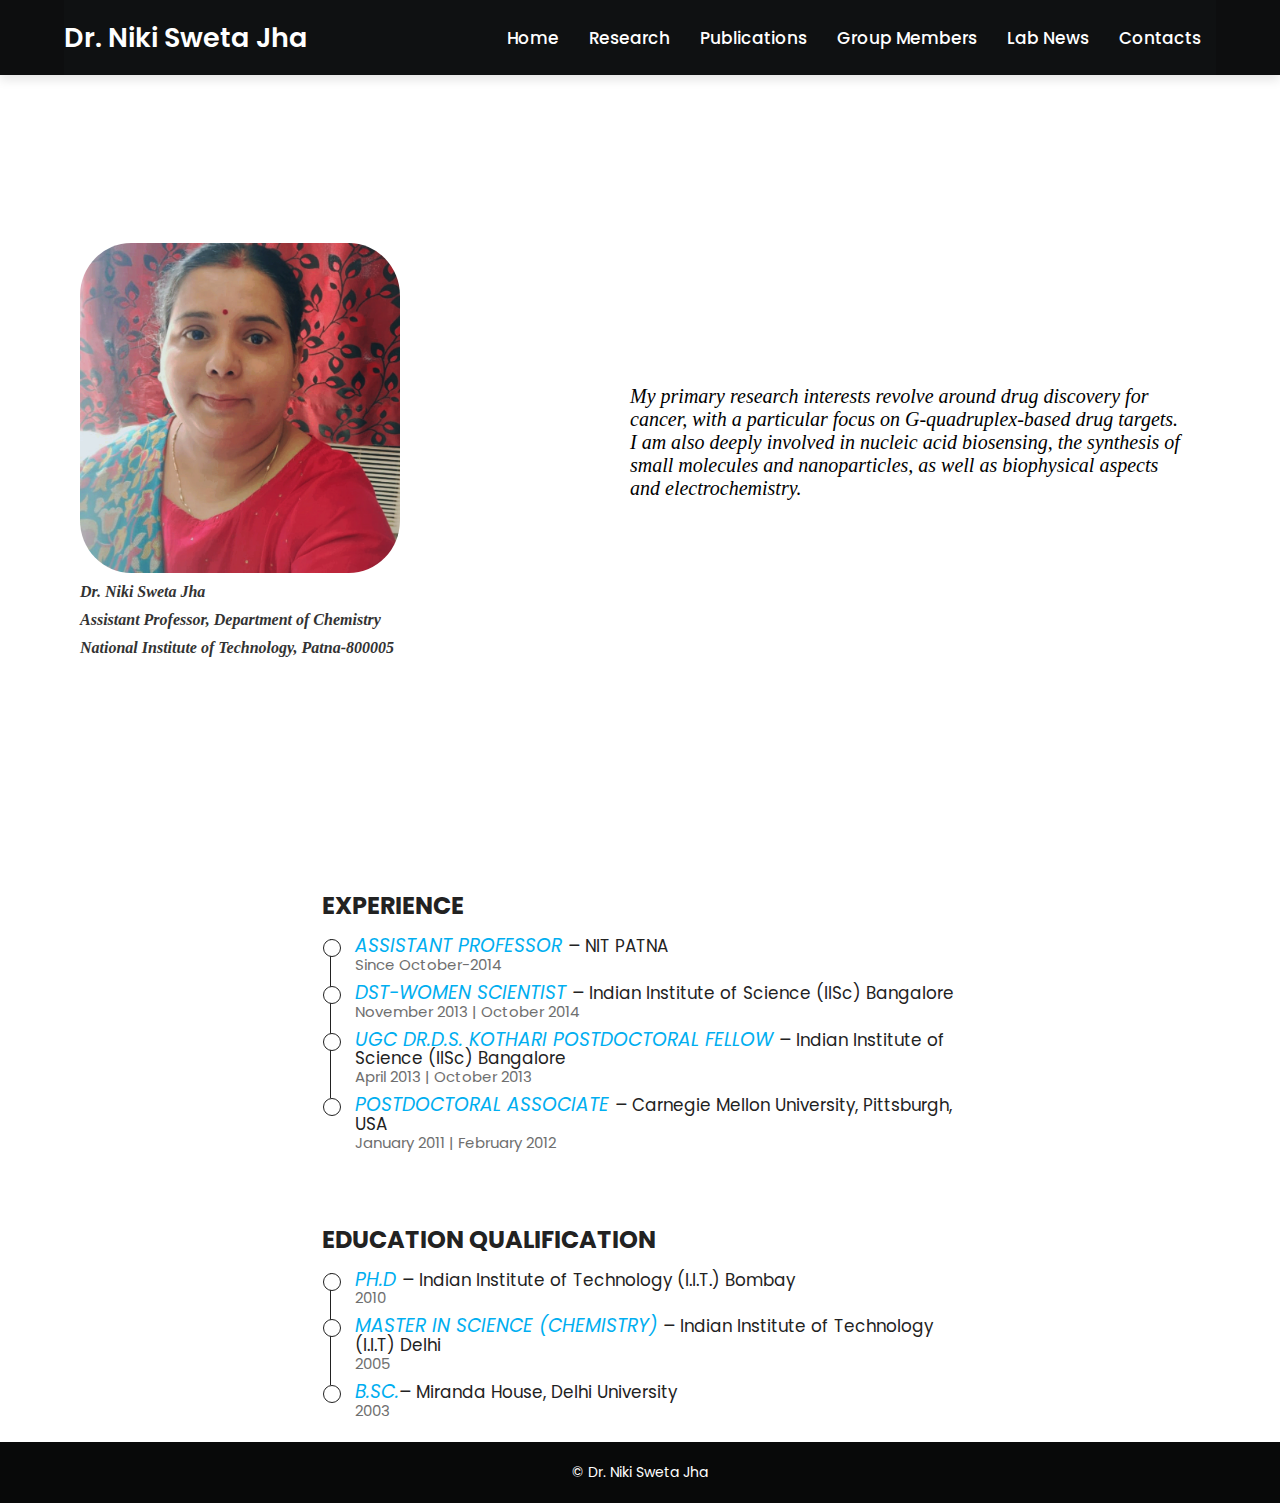
<file: index.html>
<!DOCTYPE html>
<!-- Created By CodingLab - www.codinglabweb.com -->
<html lang="en" dir="ltr">
  <head>
   <meta charset="UTF-8">
   <title>Niki Sweta | Portfolio</title>
  <link rel="stylesheet" href="style.css">
  <link rel="icon" href="img/fevicon.png" type="image/x-icon">
  <!-- Fontawesome CDN Link -->
    <link rel="stylesheet" href="https://cdnjs.cloudflare.com/ajax/libs/font-awesome/5.15.2/css/all.min.css"/>
     <meta name="viewport" content="width=device-width, initial-scale=1.0">
   </head>
<body>
  <nav>
    <div class="navbar">
      <div class="logo"><a href="#"> Dr. Niki Sweta Jha</a></div>
      <ul class="menu">
        <li><a href="index.html">Home</a></li>
        <li><a href="">Research</a></li>
        <li><a href="journal.html">Publications</a></li>
        <li><a href="group_members.html">Group Members</a></li>
        <li><a href="">Lab News</a></li>
        <li><a href="">Contacts</a></li>
      </ul>
    </div>
  </nav>
  <section id="Home">
    <div class="left">
        <img src="img/Profile.jpg" alt="Photo" class="rounded-image">
        <h2 class="heading">
            Dr. Niki Sweta Jha
        </h2>
        <h2 class="heading">
            Assistant Professor, Department of Chemistry
        </h2>
        <h2 class="heading">
            National Institute of Technology, Patna-800005
        </h2>
    </div>
    <div class="right">
        <h3 class="heading1">
            My primary research interests revolve around drug discovery for cancer, with a particular focus on G-quadruplex-based drug targets. I am also deeply involved in nucleic acid biosensing, the synthesis of small molecules and nanoparticles, as well as biophysical aspects and electrochemistry.
        </h3>
    </div>
    
  </section>
  <section id="About">
    <main class="CV-page">
        <div class="CV-grid">
          <div class="CV-grid-column">
            <div class="CV-jobs">
              <h2 class="CV-secondaryHeading CV-jobs-heading">Experience</h2>
              <section class="CV-timeline CV-job">
                <h3 class="CV-timeline-heading"><span class="CV-timeline-heading-title">Assistant Professor </span>&#8211; <span class="CV-timeline-heading-location">NIT PATNA </span><small class="CV-timeline-heading-duration">Since  October-2014</small></h3>
              </section>
              <section class="CV-timeline CV-job">
                <h3 class="CV-timeline-heading"><span class="CV-timeline-heading-title">DST-Women Scientist  </span>&#8211; <span class="CV-timeline-heading-location">Indian Institute of Science (IISc) Bangalore</span><small class="CV-timeline-heading-duration">November 2013 | October 2014 </small></h3>
                
              </section>
              <section class="CV-timeline CV-job">
                <h3 class="CV-timeline-heading"><span class="CV-timeline-heading-title">UGC Dr.D.S. Kothari Postdoctoral Fellow </span>&#8211; <span class="CV-timeline-heading-location">Indian Institute of Science (IISc) Bangalore </span><small class="CV-timeline-heading-duration">April 2013 | October 2013</small></h3>
                
              </section>
              <section class="CV-timeline CV-job">
                <h3 class="CV-timeline-heading"><span class="CV-timeline-heading-title">Postdoctoral Associate </span>&#8211; <span class="CV-timeline-heading-location">Carnegie Mellon University, Pittsburgh, USA  </span><small class="CV-timeline-heading-duration">January 2011 | February 2012</small></h3>
                
              </section>
            </div>
          </div>
        </div>
      </main>
  </section>
  <section id="Category">
    <main class="CV-page">
        <div class="CV-grid">
          <div class="CV-grid-column">
            <div class="CV-jobs">
              <h2 class="CV-secondaryHeading CV-jobs-heading">Education Qualification</h2>
              <section class="CV-timeline CV-job">
                <h3 class="CV-timeline-heading"><span class="CV-timeline-heading-title">Ph.D </span>&#8211; <span class="CV-timeline-heading-location">Indian Institute of Technology (I.I.T.) Bombay </span><small class="CV-timeline-heading-duration">2010</small></h3>
                
              </section>
              <section class="CV-timeline CV-job">
                <h3 class="CV-timeline-heading"><span class="CV-timeline-heading-title">Master in Science (Chemistry)  </span>&#8211; <span class="CV-timeline-heading-location">Indian Institute of Technology (I.I.T) Delhi</span><small class="CV-timeline-heading-duration">2005 </small></h3>
                
              </section>
              <section class="CV-timeline CV-job">
                <h3 class="CV-timeline-heading"><span class="CV-timeline-heading-title">B.SC.</span>&#8211; <span class="CV-timeline-heading-location">Miranda House, Delhi University </span><small class="CV-timeline-heading-duration">2003</small></h3>
                
              </section>
            </div>
          </div>
        </div>
      </main>
  </section>
  
  <footer>
    <p>&copy; Dr. Niki Sweta Jha</p>
  </footer>
</body>
</html>
</file>
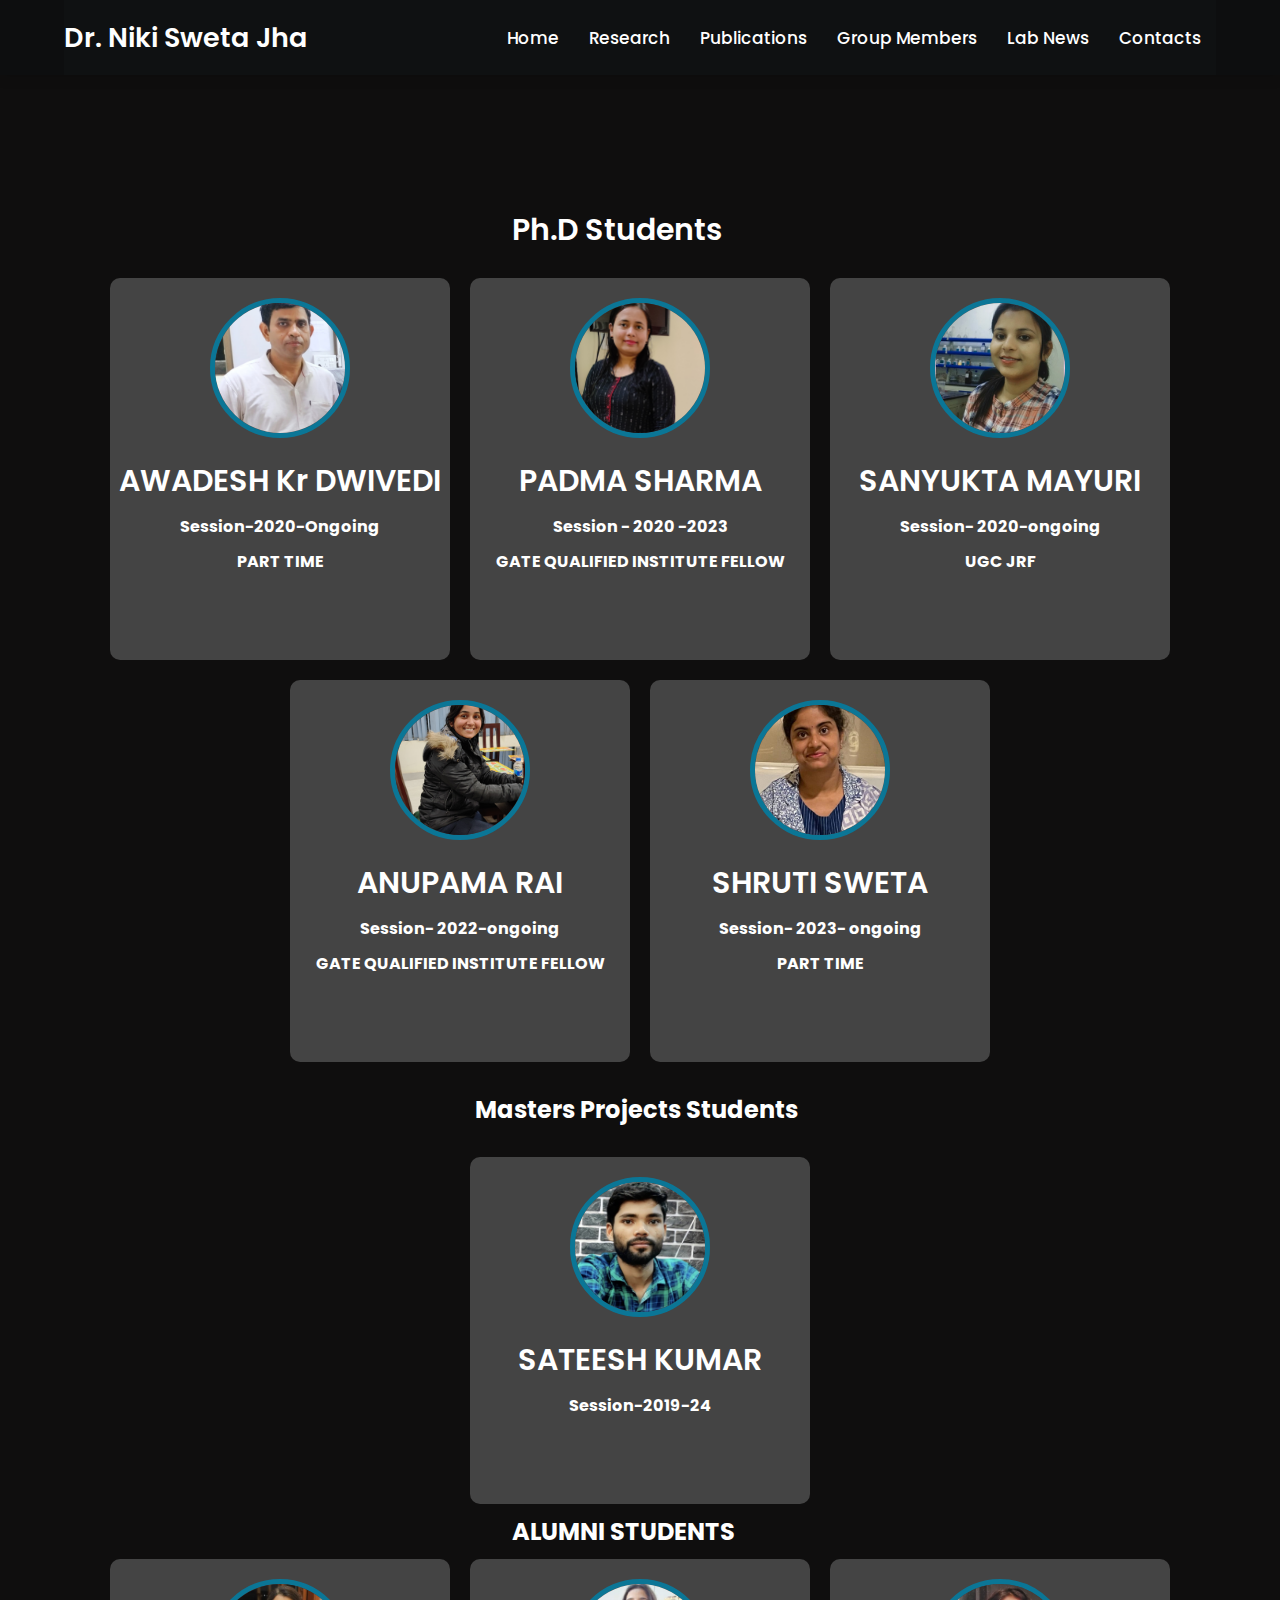
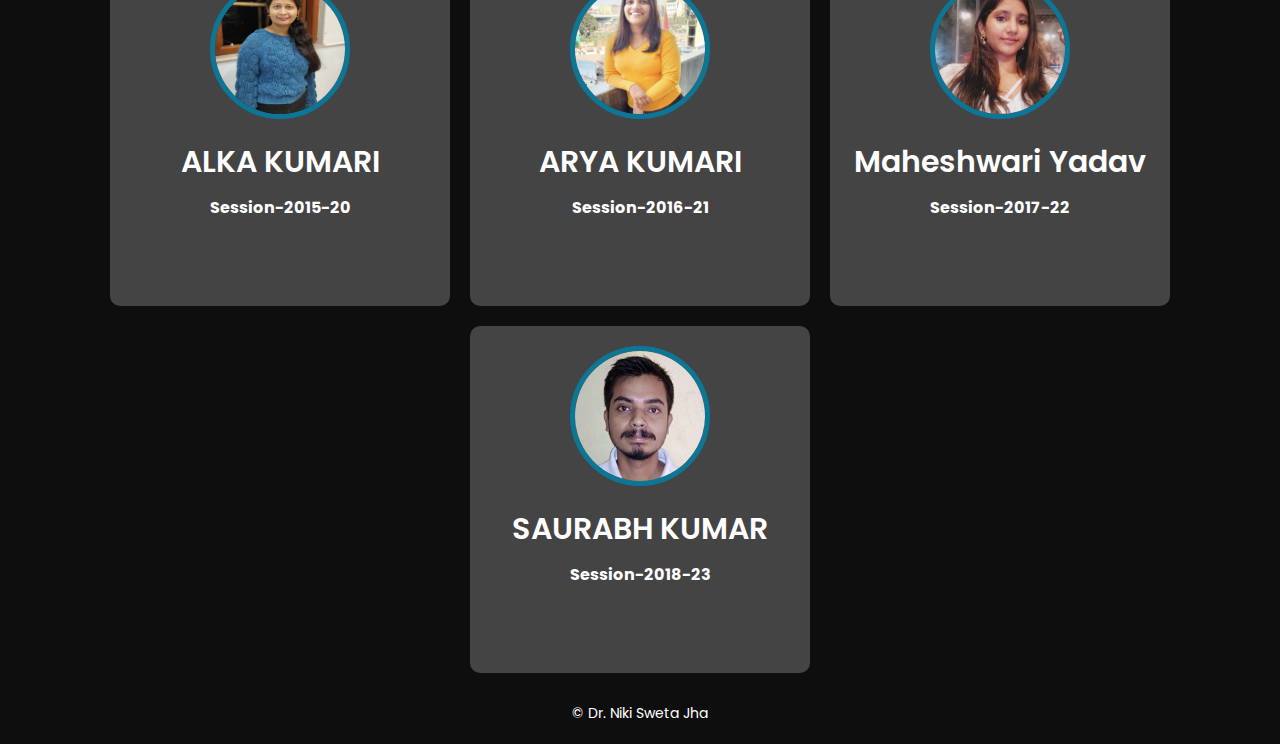
<file: group_members.html>
<!DOCTYPE html>
<html lang="en">
<head>
    <meta name="viewport" content="width=device-width, initial-scale=1.0" />
    <title>Niki Sweta | Portfolio</title>
    <!-- Font Awesome -->
    <link
      rel="stylesheet"
      href="https://cdnjs.cloudflare.com/ajax/libs/font-awesome/5.15.4/css/all.min.css"
    />
    <!-- Google Font -->
    <link
      href="https://fonts.googleapis.com/css2?family=Poppins:wght@300;500;600&display=swap"
      rel="stylesheet"
    />
    <!-- Stylesheet -->
    <link rel="stylesheet" href="styles1.css" />
</head>
<body>
    <nav>
        <div class="navbar">
          <div class="logo"><a href="#"> Dr. Niki Sweta Jha</a></div>
          <ul class="menu">
            <li><a href="index.html">Home</a></li>
            <li><a href="">Research</a></li>
            <li><a href="journal.html">Publications</a></li>
            <li><a href="group_members.html">Group Members</a></li>
            <li><a href="">Lab News</a></li>
            <li><a href="">Contacts</a></li>
          </ul>
        </div>
    </nav>
    <section>
        <h2>Ph.D Students</h2>
    <div class="container">
        <div class="card">
            <div class="content">
                <div class="profile">
                    <img src="img/awadesh.png" alt="">
                </div>
                <div class="detail">
                    <h2>AWADESH Kr DWIVEDI</h2>
                    <h4>Session-2020-Ongoing</h4>
                    <h4>PART TIME</h4>
                    <div class="social">
                        <a href="#"><i class=""></i></a>
                        <a href="#"><i class=""></i></a>
                        <a href="#"><i class=""></i></a>
                        <a href="#"><i class=""></i></a>
                    </div>
                </div>
            </div>
        </div>
        <div class="card">
            <div class="content">
                <div class="profile">
                    <img src="img/padma.png" alt="">
                </div>
                <div class="detail">
                    <h2>PADMA SHARMA</h2>
                    <h4>Session - 2020 -2023</h4>
                    <h4>GATE QUALIFIED INSTITUTE FELLOW</h4>
                    <div class="social">
                        <a href="#"><i class="fa fa-facebook"></i></a>
                        <a href="#"><i class="fa fa-instagram"></i></a>
                        <a href="#"><i class="fa fa-twitter"></i></a>
                        <a href="#"><i class="fa fa-youtube-play"></i></a>
                    </div>
                </div>
            </div>
        </div>
        <div class="card">
            <div class="content">
                <div class="profile">
                    <img src="img/sanyukta.png" alt="">
                </div>
                <div class="detail">
                    <h2>SANYUKTA MAYURI</h2>
                    <h4>Session- 2020-ongoing</h4>
                    <h4>UGC JRF</h4>
                    <div class="social">
                        <a href="#"><i class="fa fa-facebook"></i></a>
                        <a href="#"><i class="fa fa-instagram"></i></a>
                        <a href="#"><i class="fa fa-twitter"></i></a>
                        <a href="#"><i class="fa fa-youtube-play"></i></a>
                    </div>
                </div>
            </div>
        </div>
        <div class="card">
            <div class="content">
                <div class="profile">
                    <img src="img/anupama.png" alt="">
                </div>
                <div class="detail">
                    <h2>ANUPAMA RAI</h2>
                    <h4>Session- 2022-ongoing</h4>
                    <h4>GATE QUALIFIED INSTITUTE FELLOW</h4>
                    <div class="social">
                        <a href="#"><i class="fa fa-facebook"></i></a>
                        <a href="#"><i class="fa fa-instagram"></i></a>
                        <a href="#"><i class="fa fa-twitter"></i></a>
                        <a href="#"><i class="fa fa-youtube-play"></i></a>
                    </div>
                </div>
            </div>
        </div>
        <div class="card">
            <div class="content">
                <div class="profile">
                    <img src="img/shruti.png" alt="">
                </div>
                <div class="detail">
                    <h2>SHRUTI SWETA</h2>
                    <h4>Session- 2023- ongoing</h4>
                    <h4>PART TIME</h4>
                    <div class="social">
                        <a href="#"><i class="fa fa-facebook"></i></a>
                        <a href="#"><i class="fa fa-instagram"></i></a>
                        <a href="#"><i class="fa fa-twitter"></i></a>
                        <a href="#"><i class="fa fa-youtube-play"></i></a>
                    </div>
                </div>
            </div>
        </div>
    </div>
    </section>
    <section>
        <h1>Masters Projects Students</h2>
    <div class="container">
        <div class="card">
            <div class="content">
                <div class="profile">
                    <img src="img/Sateesh.png" alt="">
                </div>
                <div class="detail">
                    <h2>SATEESH KUMAR</h2>
                    <h4>Session-2019-24</h4>
                    <h4></h4>
                    <div class="social">
                        <a href="#"><i class="fa fa-facebook"></i></a>
                        <a href="#"><i class="fa fa-instagram"></i></a>
                        <a href="#"><i class="fa fa-twitter"></i></a>
                        <a href="#"><i class="fa fa-youtube-play"></i></a>
                    </div>
                </div>
            </div>
        </div>
    </div>
    </section>
    <section>
        <h3>ALUMNI STUDENTS</h3>
    <div class="container">
        <div class="card">
            <div class="content">
                <div class="profile">
                    <img src="img/Alka.png" alt="">
                </div>
                <div class="detail">
                    <h2>ALKA KUMARI</h2>
                    <h4>Session-2015-20</h4>
                    <h4></h4>
                    <div class="social">
                        <a href="#"><i class=""></i></a>
                        <a href="#"><i class=""></i></a>
                        <a href="#"><i class=""></i></a>
                        <a href="#"><i class=""></i></a>
                    </div>
                </div>
            </div>
        </div>
        <div class="card">
            <div class="content">
                <div class="profile">
                    <img src="img/Arya.png" alt="">
                </div>
                <div class="detail">
                    <h2>ARYA KUMARI</h2>
                    <h4>Session-2016-21</h4>
                    <h4></h4>
                    <div class="social">
                        <a href="#"><i class="fa fa-facebook"></i></a>
                        <a href="#"><i class="fa fa-instagram"></i></a>
                        <a href="#"><i class="fa fa-twitter"></i></a>
                        <a href="#"><i class="fa fa-youtube-play"></i></a>
                    </div>
                </div>
            </div>
        </div>
        <div class="card">
            <div class="content">
                <div class="profile">
                    <img src="img/Maheshwari.png" alt="">
                </div>
                <div class="detail">
                    <h2>Maheshwari Yadav</h2>
                    <h4>Session-2017-22</h4>
                    <h4></h4>
                    <div class="social">
                        <a href="#"><i class="fa fa-facebook"></i></a>
                        <a href="#"><i class="fa fa-instagram"></i></a>
                        <a href="#"><i class="fa fa-twitter"></i></a>
                        <a href="#"><i class="fa fa-youtube-play"></i></a>
                    </div>
                </div>
            </div>
        </div>
        <div class="card">
            <div class="content">
                <div class="profile">
                    <img src="img/Saurabh.png" alt="">
                </div>
                <div class="detail">
                    <h2>SAURABH KUMAR</h2>
                    <h4>Session-2018-23</h4>
                    <h4></h4>
                    <div class="social">
                        <a href="#"><i class="fa fa-facebook"></i></a>
                        <a href="#"><i class="fa fa-instagram"></i></a>
                        <a href="#"><i class="fa fa-twitter"></i></a>
                        <a href="#"><i class="fa fa-youtube-play"></i></a>
                    </div>
                </div>
            </div>
        </div>
    </div>
    </section>
    <footer>
        <p>&copy; Dr. Niki Sweta Jha</p>
      </footer>
         
    
</body>
</html>
</file>
<file: style.css>
@import url('https://fonts.googleapis.com/css2?family=Poppins:wght@200;300;400;500;600;700&display=swap');
*{
  margin: 0;
  padding: 0;
  box-sizing: border-box;
  font-family: 'Poppins', sans-serif;
}
nav{
  position: fixed;
  left: 0;
  top: 0;
  width: 100%;
  height: 75px;
  background: #0d0e0f;
  box-shadow: 0 5px 10px rgba(0, 0, 0, 0.1);
 }
 nav .navbar{
  display: flex;
  align-items: center;
  justify-content: space-between;
  height: 100%;
  max-width: 90%;
  background: #0f1112;
  margin: auto;
 }
 nav .navbar .logo a{
   color: #fff;
   font-size: 27px;
   font-weight: 600;
   text-decoration: none;
 }
 nav .navbar .menu{
   display: flex;
 }
 .navbar .menu li{
   list-style: none;
   margin: 0 15px;
 }
 .navbar .menu li a{
   color: #fff;
   font-size: 17px;
   font-weight: 500;
   text-decoration: none;
 }







#Home {
    /* Styles for the section with id "Home" */
    display: flex; /* Use flexbox for layout */
    justify-content: center; /* Center content horizontally */
    align-items: center; /* Center content vertically */
    height: 80vh; /* Set a minimum height to fill the viewport */
    margin-top: 100px;
  }
  
  #Home .left {
    /* Styles for the left div */
    flex: 1; /* Expand to take available space */
    margin-left: 80px; /* Add some padding for spacing */
    margin-bottom: 10px;
  }
  
  #Home .left .rounded-image {
    width: 20rem; /* Set the width to 10rem (10 times the base font size) for a 10x10 square */
    height: 9rem; /* Set the height to 10rem for a 10x10 square */
    border-radius: 16%; /* Make the image round by setting a border-radius of 50% */
    object-fit: cover; /* Maintain the aspect ratio and cover the container */
    /* Styles for the image inside the left div */
    max-width: 90%; /* Make sure the image fits its container */
    height: 50%; /* Maintain the aspect ratio */
    display: flex;
    align-items: center;
    
  }
  
#Home .right {
    /* Styles for the right div */
    flex: 1; /* Expand to take available space */
    margin-right: 100px;
    display: flex;
    flex-direction: column;
    justify-content: space-between;
    height: 150px; /* Adjust the height as needed */
}
  
  #Home .heading {
    /* Styles for the h2 element with class "heading" inside the right div */
    font-size: 16px; /* Set the font size */
    color: #333; /* Set the text color */
    margin-bottom: 10px; /* Add margin at the bottom for spacing */
    margin-top: 10px;
    font-style: italic;
    font-family: cursive;
    font-weight: bold;
    ;
    
    /* You can add more styles as needed */
  }

.right .heading1 {
    font-size: 20px;
    font-weight: 400;
    font-style: italic;
    font-family: cursive;
}

#About  {
     /* Adjust the font size as needed */
    font-weight: bold;
    color: #333; /* Adjust the color as needed */
    margin-top: 20px;
    margin-bottom: 10px; /* Add margin to separate it from other content */
    align-items: center;
}

.CV-page {
    max-width: 700px;
    margin: 0 auto;
    padding: 0 2em;
    color: #222222;
    font-size: 1em;
    font-family: 'Lato', sans-serif;
  }
  
  @media all and (max-width: 500px) {
    .CV-page {
      padding: 0 1em;
    }
  }
  /* if IE<=7 */
  
  .CV-page\ {
    width: 1100px;
    font-family: "Comic Sans MS", "Comic Sans", cursive;
  }
  
  .CV-secondaryHeading {
    position: relative;
    margin: 2em 0 0;
    text-transform: uppercase;
  }
  /* Grid
  ****************************************************/
  
  .CV-grid {
    display: table;
  }
  
  .CV-grid-column {
    display: table-cell;
  }
  
  .CV-timeline {
    position: relative;
    margin: 0 0 0 0.5em;
    padding-left: 1.5em;
    border-left: solid 1px #222222;
  }
  
  .CV-timeline:first-of-type {
    margin-top: 1em;
  }
  
  .CV-timeline:last-of-type {
    border-left-color: transparent;
  }
  
  .CV-timeline:before {
    content: "";
    position: absolute;
    top: 0;
    left: -0.5em;
    display: block;
    width: 1em;
    height: 1em;
    border: solid 1px #222222;
    background-color: #ffffff;
    border-radius: 50%;
  }
  
  .CV-timeline-heading {
    margin: 0;
    padding-bottom: 0.5em;
    line-height: 1em;
    font-weight: normal;
    -webkit-transform: translateY(-0.1em);
    -ms-transform: translateY(-0.1em);
    transform: translateY(-0.1em);
  }
  
  .CV-timeline-heading-title {
    line-height: 1;
    color: #00aef0;
    font-style: italic;
    text-transform: uppercase;
  }
  
  .CV-timeline-heading-location {
    font-size: 0.9em;
  }
  
  .CV-timeline-heading-duration {
    display: block;
    font-size: 0.8em;
    color: #6f6f6f;
  }
  
  .CV-timeline-details {
    display: block;
    margin: 0;
    padding-bottom: 2em;
    padding: 0 0 2em 1em;
    list-style-image: url("[data-uri]");
  }
  
  .CV-timeline-details-item {
    margin-bottom: 0.5em;
  }

  #Category  {
    /* Adjust the font size as needed */
   font-weight: bold;
   color: #333; 
   margin-bottom: 10px; 
   align-items: center;
}











/* Footer styles */
footer {
  background-color: #080909;
  color: #fff;
  text-align: center;
  padding: 20px 0; /* Add padding to the top and bottom for spacing */
}

footer p {
  margin: 0; /* Remove default margin for the paragraph */
  font-size: 14px;
}

/* Adjust the text color and styles as needed */
</file>
<file: styles1.css>
*{
    margin: 0;
    padding: 0;
    box-sizing: border-box;
    font-family: 'Poppins', sans-serif;
}

nav{
    position: fixed;
    left: 0;
    top: 0;
    width: 100%;
    height: 75px;
    background: #0d0e0f;
    box-shadow: 0 5px 10px rgba(0, 0, 0, 0.1);
}
nav .navbar{
    display: flex;
    align-items: center;
    justify-content: space-between;
    height: 100%;
    max-width: 90%;
    background: #0f1112;
    margin: auto;
}
nav .navbar .logo a{
    color: #fff;
    font-size: 27px;
    font-weight: 600;
    text-decoration: none;
}
nav .navbar .menu{
    display: flex;
}
.navbar .menu li{
    list-style: none;
    margin: 0 15px;
}
.navbar .menu li a{
    color: #fff;
    font-size: 17px;
    font-weight: 500;
    text-decoration: none;
}

body{
    width: 100%;
    height: 100vh;
    display: flex;
    flex-direction: column;
    align-items: center;
    justify-content: center;
    background: #0f0e0e;
    color: white;
}

h2{
    font-size: 30px;
    margin: 15px;
    font-weight: 600;
    margin-top: 1650px;
    margin-left: 40%;
}

h1 {
    font-size: 24px;
    margin-left: 15px;
    font-weight: 700;
    margin-top: 20px;
    margin-bottom: 20px;
}

h3{
    font-size: 24px;
    margin-left: 40%;
}


.container{
    display: flex;
    flex-wrap: wrap;
    align-items: center;
    justify-content: center;
    text-align: center;
}

.container .card{
    width: 340px;
    margin: 10px;
    background: #444;
    border-radius: 10px;
    transition: 0.3s;
}

.container .card:hover{
    background: rgb(3, 88, 145);
}

.container .card .content{
    transition: 0.3s;
}

.container .card .content:hover{
    transform: scale(1.069);
}

.container .card .profile{
    width: 140px;
    height: 140px;
    border-radius: 50%;
    overflow: hidden;
    margin: 20px auto;
    border: 5px solid rgb(11, 118, 150);
}

.container .card .profile img{
    width: 100%;
    height: 100%;
    object-fit: cover;
}

.container .card .detail h2,
.container .card .detail h4{
    margin: 10px 0;
}

.container .card .social{
    margin: 15px 0;
    width: 100%;
    display: flex;
    justify-content: center;
}

.container .card .detail .social a{
    margin: 8px;
    width: 40px;
    height: 40px;
    border-radius: 50%;
    line-height: 40px;
    text-align: center;
    transition: 0.2s;
}

.container .card .social a:hover{
    background: #222;
}

.container .card .social a i{
    font-size: 21px;
    color: white;
}

/* Footer styles */
footer {
    background-color: #0f0e0e;
    color: #fff;
    text-align: center;
    padding: 20px 0; /* Add padding to the top and bottom for spacing */
}
  
footer p {
    margin: 0; /* Remove default margin for the paragraph */
    font-size: 14px;
}
</file>
